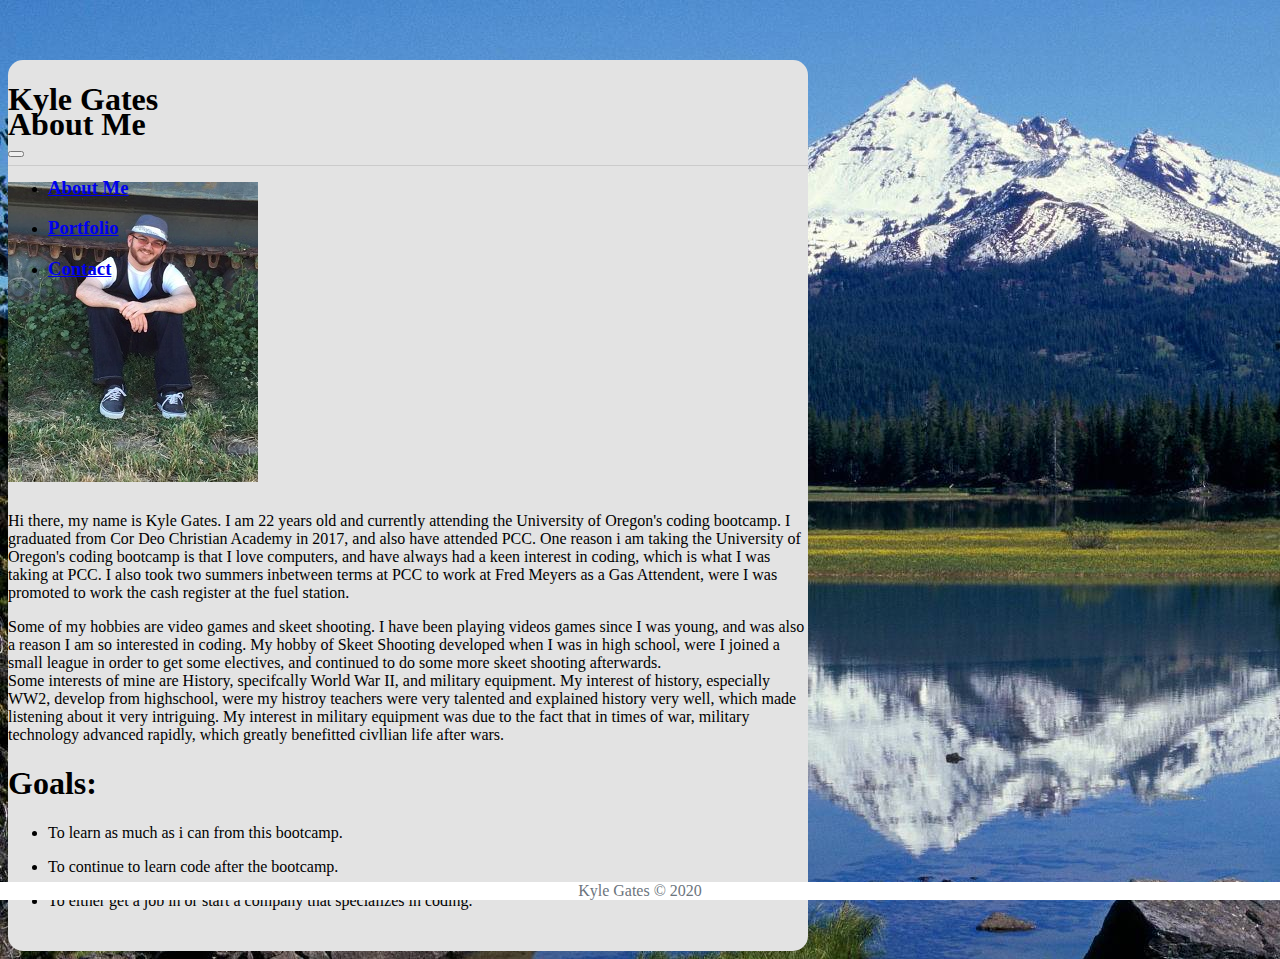
<file: index.html>
<!DOCTYPE html>
<html lang="en">

<head>

    <meta charset="UTF-8">

    <meta name="viewport" content="width=device-width, initial-scale=1.0">

    <script src="https://ajax.googleapis.com/ajax/libs/jquery/3.5.1/jquery.min.js"></script>

    <script src="https://cdnjs.cloudflare.com/ajax/libs/popper.js/1.16.0/umd/popper.min.js"></script>

    <script src="https://maxcdn.bootstrapcdn.com/bootstrap/4.5.2/js/bootstrap.min.js"></script>

    <link rel="stylesheet" href="https://cdn.jsdelivr.net/npm/bootstrap@4.5.3/dist/css/bootstrap.min.css" integrity="sha384-TX8t27EcRE3e/ihU7zmQxVncDAy5uIKz4rEkgIXeMed4M0jlfIDPvg6uqKI2xXr2" crossorigin="anonymous">

    <link rel="stylesheet" href="assests/css/style.css">

    <title>About Me</title>

</head>

    <body>
        
        <nav class="navbar navbar-expand-lg navbar-light bg-light">
            <section class="navbar-brand">
                <h1 class="header">Kyle Gates</h1>
            </section>
                <button class="navbar-toggler" type="button" data-toggle="collapse" data-target="#collapsibleNavbar">
                    <span class="navbar-toggler-icon"></span>
                </button>

                <section class="collapse navbar-collapse" id="collapsibleNavbar">
                    <ul class="navbar-nav ml-auto">
                        <li class="nav-item">
                            <a class="nav-link" href="index.html"><h3>About Me</h3></a>
                        </li>
                        <li class="nav-item">
                            <a class="nav-link" href="portfolio.html"><h3>Portfolio</h3></a>
                        </li>
                        <li class="nav-item">
                            <a class="nav-link" href="contact.html"><h3>Contact</h3></a>
                        </li>
                    </ul>
                </section>
        </nav>

        <section class="container">

            <section class="row">
                <section class="col-sm">
                    <h1 class="font-weight-bold">About Me</h1>
                    <hr/>
                </section>
            </section>

            <section class="row no-gutters">
                <article class="col-sm-5">
                    <img src="./assests/images/profilepicture.jpg" alt="Picture of Kyle Gates" class="img-fluid">
                </article>

                <article class="col-sm">
                    <p>Hi there, my name is Kyle Gates. I am 22 years old and currently attending the University of Oregon's coding bootcamp. I graduated from Cor Deo Christian Academy in 2017, and also have attended PCC.
                    One reason i am taking the University of Oregon's coding bootcamp is that I love computers, and have always had a keen interest in coding, which is what I was taking at PCC.
                    I also took two summers inbetween terms at PCC to work at Fred Meyers as a Gas Attendent, were I was promoted to work the cash register at the fuel station.</p>
                    
                </article>
            </section>

            <section class="row no-gutters">
                <article class="col-md">
                    <p>Some of my hobbies are video games and skeet shooting. I have been playing videos games since I was young, and was also a reason I am so interested in coding. My hobby of Skeet Shooting developed when
                    I was in high school, were I joined a small league in order to get some electives, and continued to do some more skeet shooting afterwards.<br>                    
                    Some interests of mine are History, specifcally World War II, and military equipment. My interest of history, especially WW2, develop from highschool, were my histroy teachers were very talented and explained history
                    very well, which made listening about it very intriguing. My interest in military equipment was due to the fact that in times of war, military technology advanced rapidly, which greatly benefitted civllian life after wars.</p>
                </article>

            </section>

            <section class="row no-gutters">
                <article class="col-sm">
                    <h1>Goals:</h1>
                    <ul>
                        <li>
                            <p>To learn as much as i can from this bootcamp.</p>
                        </li>
                        <li>
                            <p>To continue to learn code after the bootcamp.</p>
                        </li>
                        <li>
                            <p>To either get a job in or start a company that specializes in coding.</p>
                        </li>
                    </ul>
                </article>
            </section>
                
        </section>
         
        <footer class="footer">

            <section class="footercontainer">

                <span class="text-muted">
                    Kyle Gates © 2020
                </span>

            </section>

        </footer>

    </body>

</html>
</file>
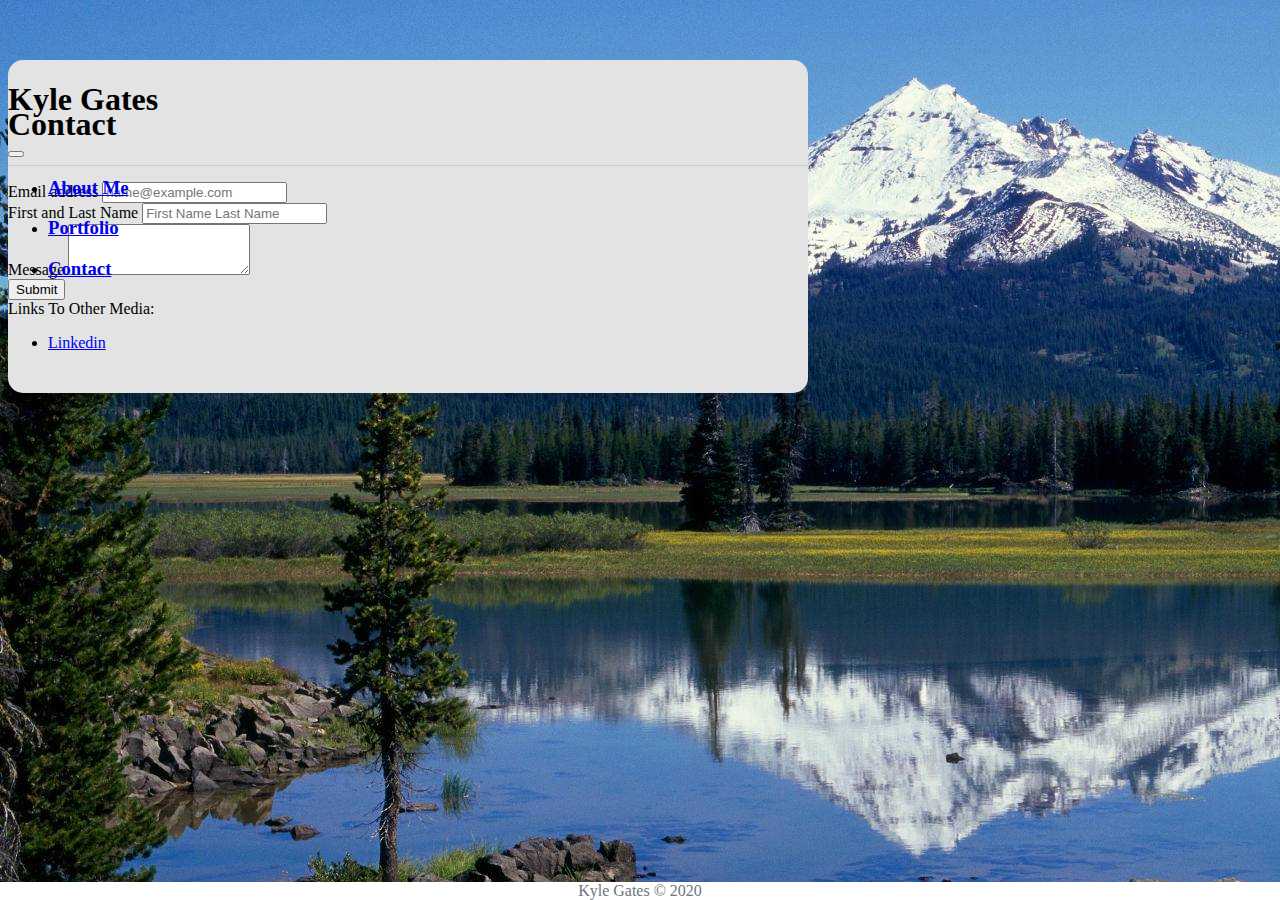
<file: contact.html>
<!DOCTYPE html>
<html lang="en">

<head>

    <meta charset="UTF-8">

    <meta name="viewport" content="width=device-width, initial-scale=1.0">

    <script src="https://ajax.googleapis.com/ajax/libs/jquery/3.5.1/jquery.min.js"></script>

    <script src="https://cdnjs.cloudflare.com/ajax/libs/popper.js/1.16.0/umd/popper.min.js"></script>

    <script src="https://maxcdn.bootstrapcdn.com/bootstrap/4.5.2/js/bootstrap.min.js"></script>

    <link rel="stylesheet" href="https://cdn.jsdelivr.net/npm/bootstrap@4.5.3/dist/css/bootstrap.min.css" integrity="sha384-TX8t27EcRE3e/ihU7zmQxVncDAy5uIKz4rEkgIXeMed4M0jlfIDPvg6uqKI2xXr2" crossorigin="anonymous">

    <link rel="stylesheet" href="assests/css/style.css">

    <title>Contact</title>

</head>

    <body>

        <nav class="navbar navbar-expand-lg navbar-light bg-light">
            <section class="navbar-brand">
                <h1 class="header">Kyle Gates</h1>
            </section>
                <button class="navbar-toggler" type="button" data-toggle="collapse" data-target="#collapsibleNavbar">
                    <span class="navbar-toggler-icon"></span>
                </button>

                <section class="collapse navbar-collapse" id="collapsibleNavbar">
                    <ul class="navbar-nav ml-auto">
                        <li class="nav-item">
                            <a class="nav-link" href="index.html"><h3>About Me</h3></a>
                        </li>
                        <li class="nav-item">
                            <a class="nav-link" href="portfolio.html"><h3>Portfolio</h3></a>
                        </li>
                        <li class="nav-item">
                            <a class="nav-link" href="contact.html"><h3>Contact</h3></a>
                        </li>
                    </ul>
                </section>
        </nav>

        <section class="container">
            <section class="row">
                <section class="col">
                    <h1 class="font-weight-bold">Contact</h1>
                    <hr/>
                </section>
            </section>

            <section class="row no-gutters">
                <section class="col">
                    <article class="form-group">
                        <label for="exampleFormControlInput1">Email address</label>
                        <input type="email" class="form-control" id="exampleFormControlInput1" placeholder="name@example.com">
                    </article>
                </section>
            </section>

            <section class="row no-gutters">
                <section class="col">
                    <article class="form-group">
                        <label for="formGroupExampleInput2">First and Last Name</label>
                        <input type="text" class="form-control" id="formGroupExampleInput2" placeholder="First Name Last Name">
                    </article>
                </section>
            </section>

            <section class="row no-gutters">
                <section class="col">
                    <section class="form-group">
                        <article class="form-group">
                            <label for="exampleFormControlTextarea1">Message</label>
                            <textarea class="form-control" id="exampleFormControlTextarea1" rows="3"></textarea>
                        </article>
                    </section>
                </section>
            </section>

            <section class="row">
                <section class="col">
                    <button class="float-right" type="button" class="btn btn-secondary">Submit</button>
                </section>
            </section>

            <section class="row">
                <section class="col">Links To Other Media:
                    <ul>
                        <li>
                           <a href="https://www.linkedin.com/in/kyle-gates-62a131184/">Linkedin</a>
                        </li>
                    </ul>
                </section>
            </section>

        </section>

        <footer class="footer">

            <section class="footercontainer">

                <span class="text-muted">
                    Kyle Gates © 2020
                </span>

            </section>
        </footer>

    </body>

</html>
</file>
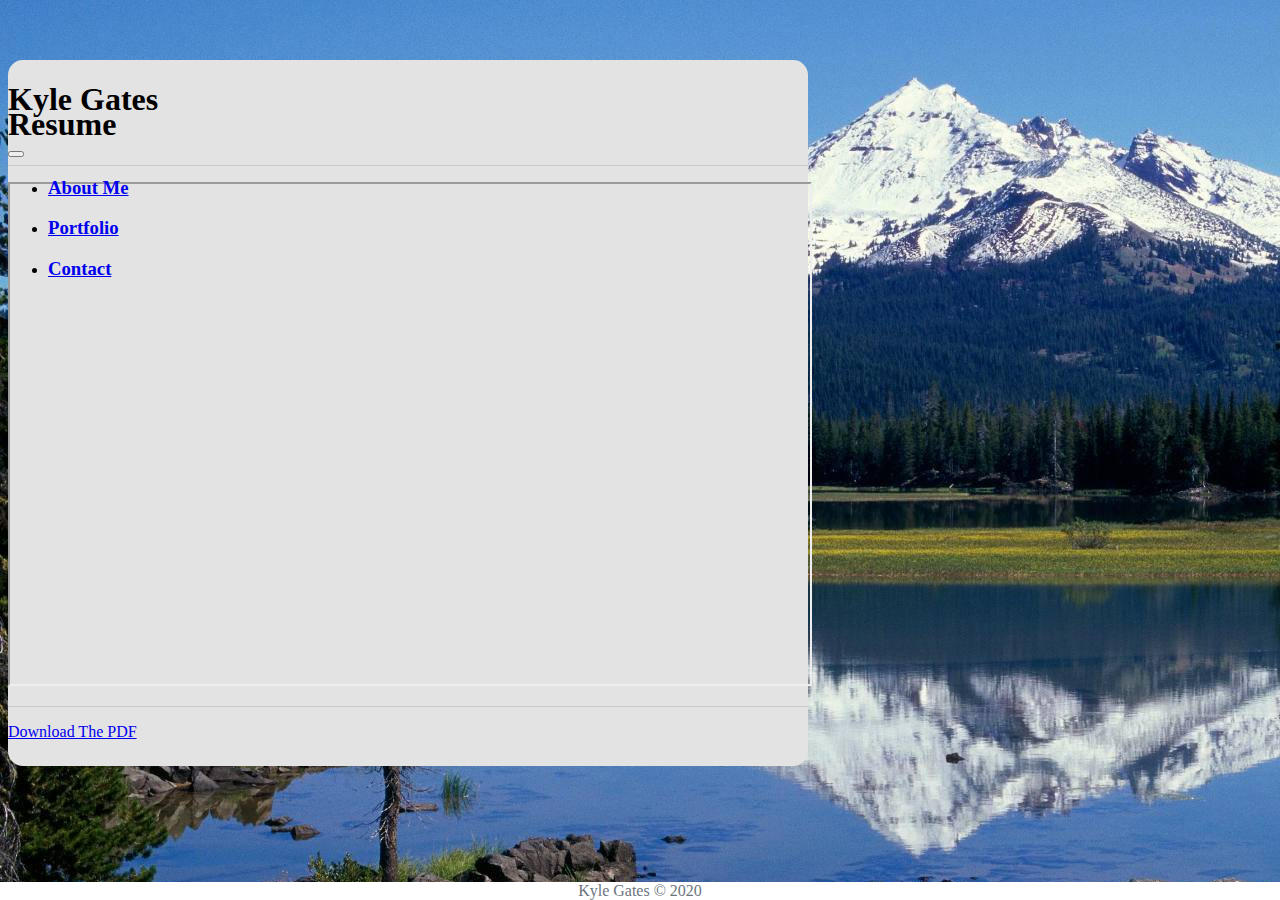
<file: resume.html>
<!DOCTYPE html>
<html lang="en">

<head>

    <meta charset="UTF-8">

    <meta name="viewport" content="width=device-width, initial-scale=1.0">

    <script src="https://ajax.googleapis.com/ajax/libs/jquery/3.5.1/jquery.min.js"></script>

    <script src="https://cdnjs.cloudflare.com/ajax/libs/popper.js/1.16.0/umd/popper.min.js"></script>

    <script src="https://maxcdn.bootstrapcdn.com/bootstrap/4.5.2/js/bootstrap.min.js"></script>

    <link rel="stylesheet" href="https://cdn.jsdelivr.net/npm/bootstrap@4.5.3/dist/css/bootstrap.min.css" integrity="sha384-TX8t27EcRE3e/ihU7zmQxVncDAy5uIKz4rEkgIXeMed4M0jlfIDPvg6uqKI2xXr2" crossorigin="anonymous">

    <link rel="stylesheet" href="assests/css/style.css">

    <title>Contact</title>

</head>

    <body>

        <nav class="navbar navbar-expand-lg navbar-light bg-light">
            <section class="navbar-brand">
                <h1 class="header">Kyle Gates</h1>
            </section>
                <button class="navbar-toggler" type="button" data-toggle="collapse" data-target="#collapsibleNavbar">
                    <span class="navbar-toggler-icon"></span>
                </button>

                <section class="collapse navbar-collapse" id="collapsibleNavbar">
                    <ul class="navbar-nav ml-auto">
                        <li class="nav-item">
                            <a class="nav-link" href="index.html"><h3>About Me</h3></a>
                        </li>
                        <li class="nav-item">
                            <a class="nav-link" href="portfolio.html"><h3>Portfolio</h3></a>
                        </li>
                        <li class="nav-item">
                            <a class="nav-link" href="contact.html"><h3>Contact</h3></a>
                        </li>
                    </ul>
                </section>
        </nav>

        <section class="container">
            <section class="row">
                <section class="col">
                    <h1 class="font-weight-bold">Resume</h1>
                    <hr/>
                </section>
            </section>

            <section class="row">
                <section class="col">

                    <iframe src="./assests/PDF/Kyle Gates_Resume_2020.pdf" width="100%" height="500px"></iframe>

                    <hr/>

                    <a href="./assests/PDF/Kyle Gates_Resume_2020.pdf" download="KyleGatesPDF">Download The PDF</a>

                </section>
                
            </section>
        
        </section>

        <footer class="footer">

            <section class="footercontainer">

                <span class="text-muted">
                    Kyle Gates © 2020
                </span>

            </section>
        </footer>

    </body>

</html>
</file>
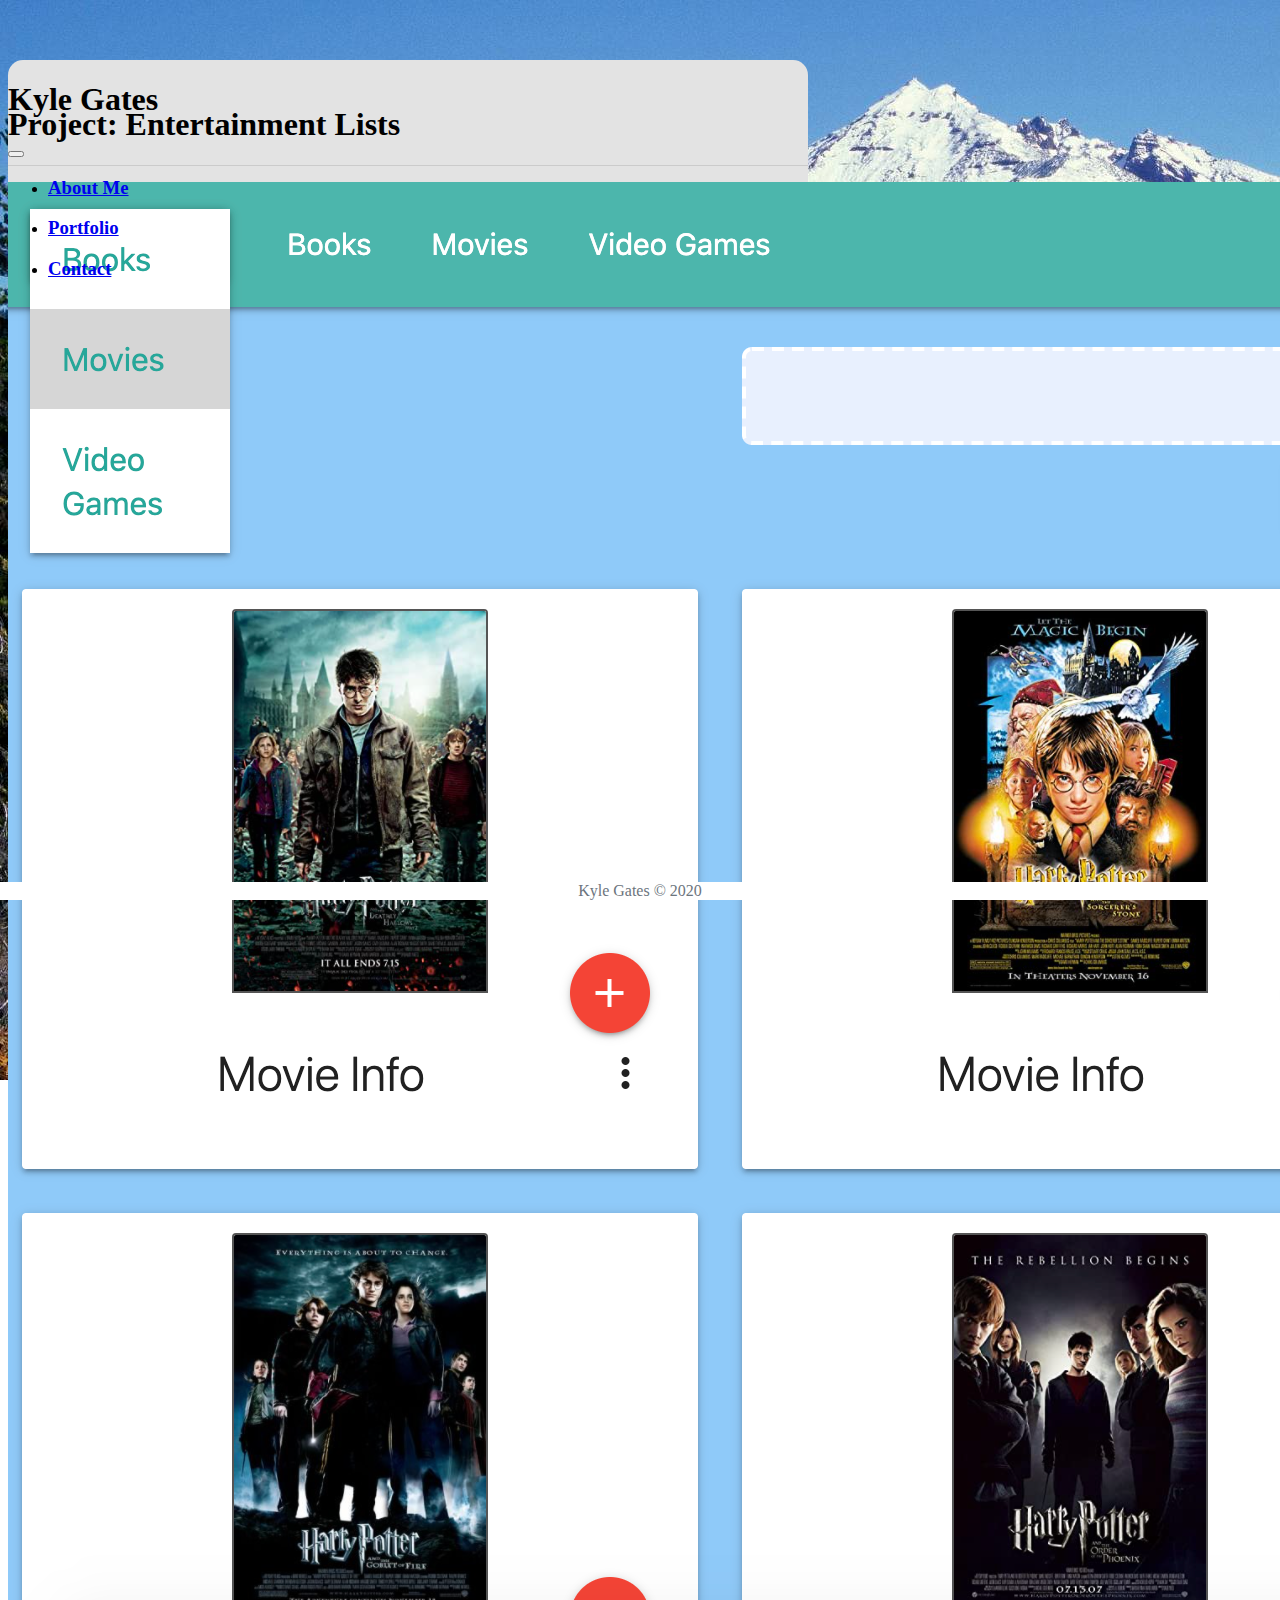
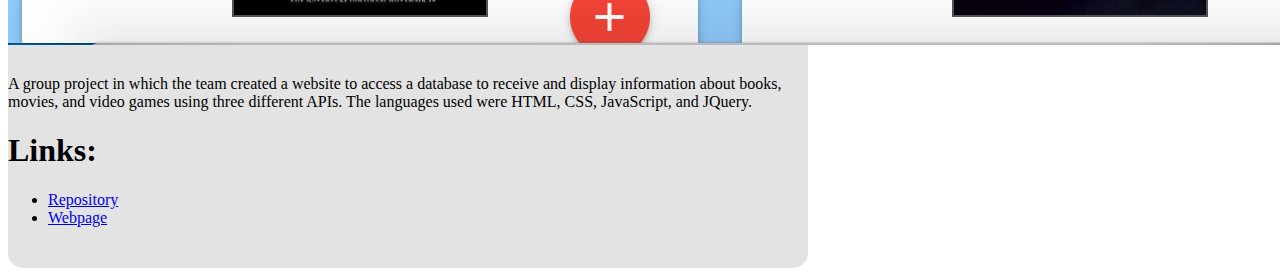
<file: portfolio-htmls/project-1.html>
<!DOCTYPE html>
<html lang="en">

<head>

    <meta charset="UTF-8">

    <meta name="viewport" content="width=device-width, initial-scale=1.0">

    <script src="https://ajax.googleapis.com/ajax/libs/jquery/3.5.1/jquery.min.js"></script>

    <script src="https://cdnjs.cloudflare.com/ajax/libs/popper.js/1.16.0/umd/popper.min.js"></script>

    <script src="https://maxcdn.bootstrapcdn.com/bootstrap/4.5.2/js/bootstrap.min.js"></script>

    <link rel="stylesheet" href="https://cdn.jsdelivr.net/npm/bootstrap@4.5.3/dist/css/bootstrap.min.css" integrity="sha384-TX8t27EcRE3e/ihU7zmQxVncDAy5uIKz4rEkgIXeMed4M0jlfIDPvg6uqKI2xXr2" crossorigin="anonymous">

    <link rel="stylesheet" href="../assests/css/style.css">

    <title>Portfolio</title>

</head>

    <body>

      <nav class="navbar navbar-expand-lg navbar-light bg-light">
        <section class="navbar-brand">
            <h1 class="header">Kyle Gates</h1>
        </section>
            <button class="navbar-toggler" type="button" data-toggle="collapse" data-target="#collapsibleNavbar">
                <span class="navbar-toggler-icon"></span>
            </button>

            <section class="collapse navbar-collapse" id="collapsibleNavbar">
                <ul class="navbar-nav ml-auto">
                    <li class="nav-item">
                        <a class="nav-link" href="../index.html"><h3>About Me</h3></a>
                    </li>
                    <li class="nav-item">
                        <a class="nav-link" href="../portfolio.html"><h3>Portfolio</h3></a>
                    </li>
                    <li class="nav-item">
                        <a class="nav-link" href="../contact.html"><h3>Contact</h3></a>
                    </li>
                </ul>
            </section>
      </nav>
    
    <section class="container">

        <section class="row">
            <section class="col-sm">
                <h1 class="font-weight-bold">Project: Entertainment Lists</h1>
                <hr/>
            </section>
        </section>

        <section class="row no-gutters">
            <article class="col">
                <img src="../assests/images/go to movies library.png" alt="Picture of The Entertainment List webpage" class="img-fluid">
            </article>
        </section>

        <section class="row no-gutters">
            <article class="col-md">
                <p>A group project in which the team created a website to access a database to receive and display information about books, movies, and video games using three different APIs. The languages used were HTML, CSS, JavaScript, and JQuery.</p>
            </article>

        </section>

        <section class="row no-gutters">
            <article class="col-sm">
                <h1>Links:</h1>
                <ul>
                    <li>
                        <a href="https://github.com/Al0haRussia/entertainment-lists">Repository</a>
                    </li>
                    <li>
                        <a href="https://kurtp23.github.io/entertainment-lists/">Webpage</a>
                </ul>
            </article>
        </section>
            
    </section>
        
        <footer class="footer">

            <section class="footercontainer">

                <span class="text-muted">
                    Kyle Gates © 2020
                </span>

            </section>

        </footer>

    </body>

</html>
</file>
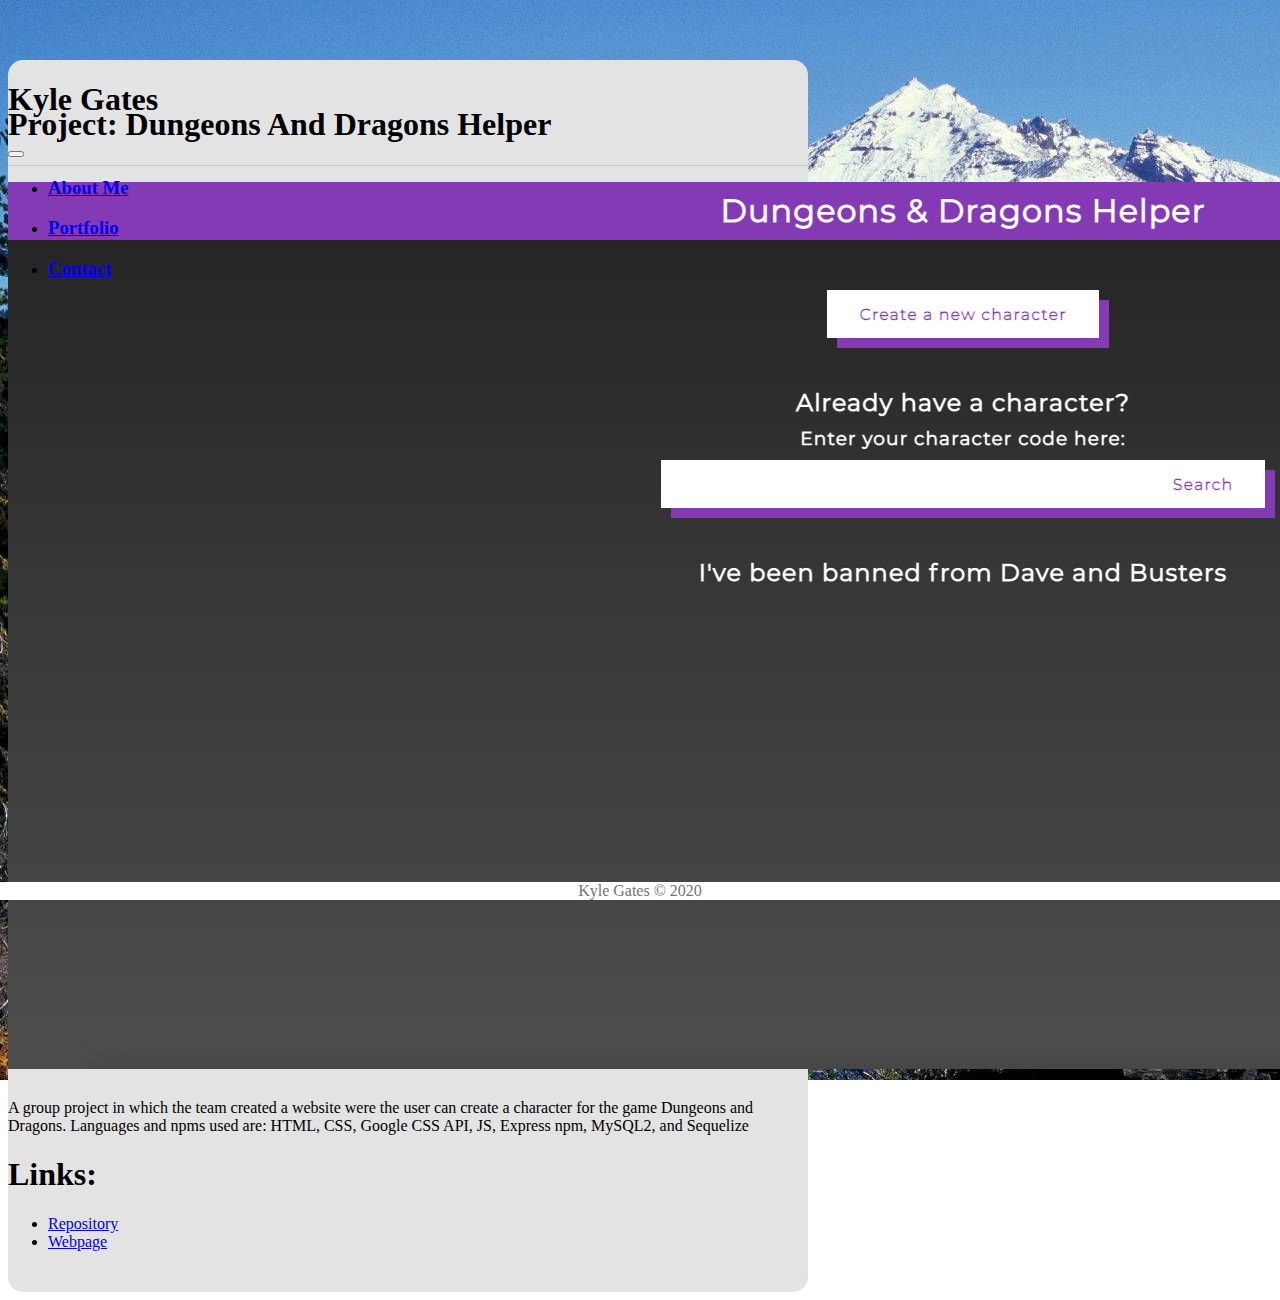
<file: portfolio-htmls/project-2.html>
<!DOCTYPE html>
<html lang="en">

<head>

    <meta charset="UTF-8">

    <meta name="viewport" content="width=device-width, initial-scale=1.0">

    <script src="https://ajax.googleapis.com/ajax/libs/jquery/3.5.1/jquery.min.js"></script>

    <script src="https://cdnjs.cloudflare.com/ajax/libs/popper.js/1.16.0/umd/popper.min.js"></script>

    <script src="https://maxcdn.bootstrapcdn.com/bootstrap/4.5.2/js/bootstrap.min.js"></script>

    <link rel="stylesheet" href="https://cdn.jsdelivr.net/npm/bootstrap@4.5.3/dist/css/bootstrap.min.css" integrity="sha384-TX8t27EcRE3e/ihU7zmQxVncDAy5uIKz4rEkgIXeMed4M0jlfIDPvg6uqKI2xXr2" crossorigin="anonymous">

    <link rel="stylesheet" href="../assests/css/style.css">

    <title>Portfolio</title>

</head>

    <body>

      <nav class="navbar navbar-expand-lg navbar-light bg-light">
        <section class="navbar-brand">
            <h1 class="header">Kyle Gates</h1>
        </section>
            <button class="navbar-toggler" type="button" data-toggle="collapse" data-target="#collapsibleNavbar">
                <span class="navbar-toggler-icon"></span>
            </button>

            <section class="collapse navbar-collapse" id="collapsibleNavbar">
                <ul class="navbar-nav ml-auto">
                    <li class="nav-item">
                        <a class="nav-link" href="../index.html"><h3>About Me</h3></a>
                    </li>
                    <li class="nav-item">
                        <a class="nav-link" href="../portfolio.html"><h3>Portfolio</h3></a>
                    </li>
                    <li class="nav-item">
                        <a class="nav-link" href="../contact.html"><h3>Contact</h3></a>
                    </li>
                </ul>
            </section>
      </nav>
    
    <section class="container">

        <section class="row">
            <section class="col-sm">
                <h1 class="font-weight-bold">Project: Dungeons And Dragons Helper</h1>
                <hr/>
            </section>
        </section>

        <section class="row no-gutters">
            <article class="col">
                <img src="../assests/images/homepage.png" alt="Picture of the Homepage of the website" class="img-fluid">
            </article>
        </section>

        <section class="row no-gutters">
            <article class="col-md">
                <p>A group project in which the team created a website were the user can create a character for the game Dungeons and Dragons. Languages and npms used are: HTML, CSS, Google CSS API, JS, Express npm, MySQL2, and Sequelize</p>
            </article>

        </section>

        <section class="row no-gutters">
            <article class="col-sm">
                <h1>Links:</h1>
                <ul>
                    <li>
                        <a href="https://github.com/Tapwater808/DungeonsAndDragonsHelper">Repository</a>
                    </li>
                    <li>
                        <a href="https://aqueous-fortress-78837.herokuapp.com/">Webpage</a>
                </ul>
            </article>
        </section>
            
    </section>
        
        <footer class="footer">

            <section class="footercontainer">

                <span class="text-muted">
                    Kyle Gates © 2020
                </span>

            </section>

        </footer>

    </body>

</html>
</file>
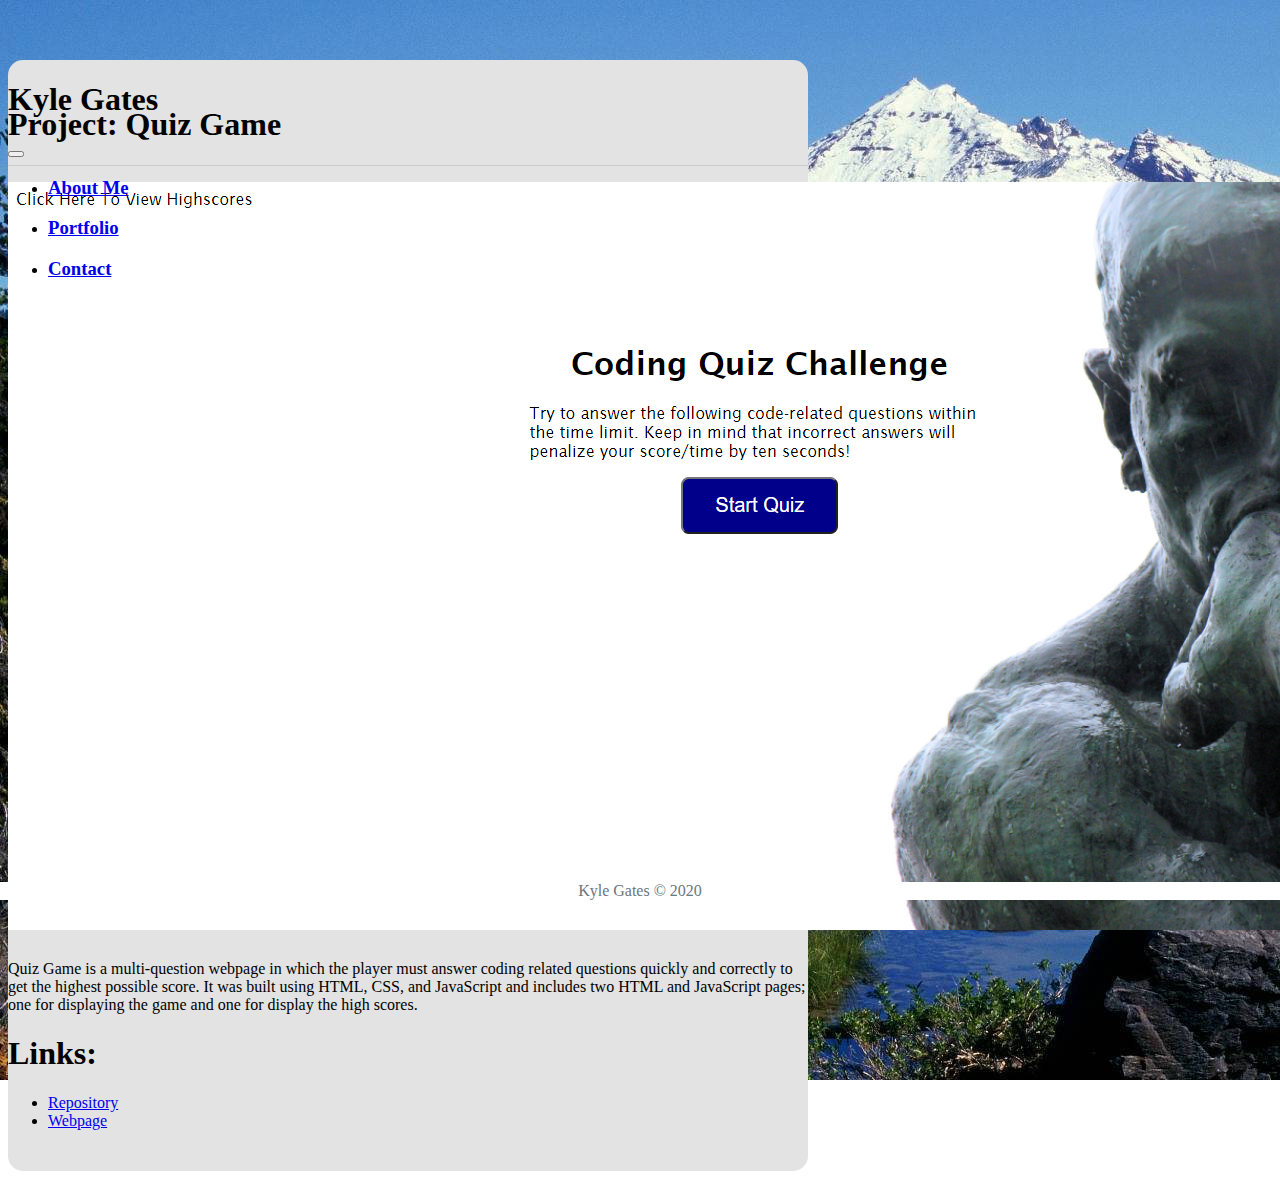
<file: portfolio-htmls/quiz-game.html>
<!DOCTYPE html>
<html lang="en">

<head>

    <meta charset="UTF-8">

    <meta name="viewport" content="width=device-width, initial-scale=1.0">

    <script src="https://ajax.googleapis.com/ajax/libs/jquery/3.5.1/jquery.min.js"></script>

    <script src="https://cdnjs.cloudflare.com/ajax/libs/popper.js/1.16.0/umd/popper.min.js"></script>

    <script src="https://maxcdn.bootstrapcdn.com/bootstrap/4.5.2/js/bootstrap.min.js"></script>

    <link rel="stylesheet" href="https://cdn.jsdelivr.net/npm/bootstrap@4.5.3/dist/css/bootstrap.min.css" integrity="sha384-TX8t27EcRE3e/ihU7zmQxVncDAy5uIKz4rEkgIXeMed4M0jlfIDPvg6uqKI2xXr2" crossorigin="anonymous">

    <link rel="stylesheet" href="../assests/css/style.css">

    <title>Portfolio</title>

</head>

    <body>

      <nav class="navbar navbar-expand-lg navbar-light bg-light">
        <section class="navbar-brand">
            <h1 class="header">Kyle Gates</h1>
        </section>
            <button class="navbar-toggler" type="button" data-toggle="collapse" data-target="#collapsibleNavbar">
                <span class="navbar-toggler-icon"></span>
            </button>

            <section class="collapse navbar-collapse" id="collapsibleNavbar">
                <ul class="navbar-nav ml-auto">
                    <li class="nav-item">
                        <a class="nav-link" href="../index.html"><h3>About Me</h3></a>
                    </li>
                    <li class="nav-item">
                        <a class="nav-link" href="../portfolio.html"><h3>Portfolio</h3></a>
                    </li>
                    <li class="nav-item">
                        <a class="nav-link" href="../contact.html"><h3>Contact</h3></a>
                    </li>
                </ul>
            </section>
      </nav>
    
    <section class="container">

        <section class="row">
            <section class="col-sm">
                <h1 class="font-weight-bold">Project: Quiz Game</h1>
                <hr/>
            </section>
        </section>

        <section class="row no-gutters">
            <article class="col">
                <img src="../assests/images/screencapture-al0harussia-github-io-Quiz-Game-With-High-Score-2021-01-11-13_26_43.png" alt="Picture of The Quiz Game webpage" class="img-fluid">
            </article>
        </section>

        <section class="row no-gutters">
            <article class="col-md">
                <p>Quiz Game is a multi-question webpage in which the player must answer coding related questions quickly and correctly to get the highest possible score. It was built using HTML, CSS, and JavaScript and includes two HTML and JavaScript pages; one for displaying the game and one for display the high scores.</p>
            </article>

        </section>

        <section class="row no-gutters">
            <article class="col-sm">
                <h1>Links:</h1>
                <ul>
                    <li>
                        <a href="https://github.com/Al0haRussia/Quiz-Game-With-High-Score">Repository</a>
                    </li>
                    <li>
                        <a href="https://al0harussia.github.io/Quiz-Game-With-High-Score/">Webpage</a>
                </ul>
            </article>
        </section>
            
    </section>
        
        <footer class="footer">

            <section class="footercontainer">

                <span class="text-muted">
                    Kyle Gates © 2020
                </span>

            </section>

        </footer>

    </body>

</html>
</file>
<file: assests/css/style.css>
body {
    background-image: url("../images/1566071.jpg");
    
    background-repeat: no-repeat;

    background-size: auto;

    font-family: 'Times New Roman', Times, serif;

    }

.header {
    color:black;
    }

.footer {
    position: fixed;
    left: 0;
    bottom: 0;
    width: 100%;  
    background-color:white;
    color: white;
    text-align: center;
    }

.text-muted {
    color: #6c757d!important;
    }   

img {
    padding-bottom: 10px;
    margin: 0;
    }

.container {
    position: inherit;
    border-radius: 15px 15px 15px 15px;
    background-color: #e3e3e3;
    margin-top: 60px;
    padding-top: 25px;
    padding-bottom: 25px;
    width: 800px;
    }

@media only screen and (max-width: 575px) {
.container {
    width: 400px;
    }
.col-sm {
    width: 200%;
    }
}

hr {
    margin-top: 1rem;
    margin-bottom: 1rem;
    border: 0;
    border-top: 1px solid rgba(0, 0, 0, 0.1);
  }
nav {
    position: absolute;
}
</file>
